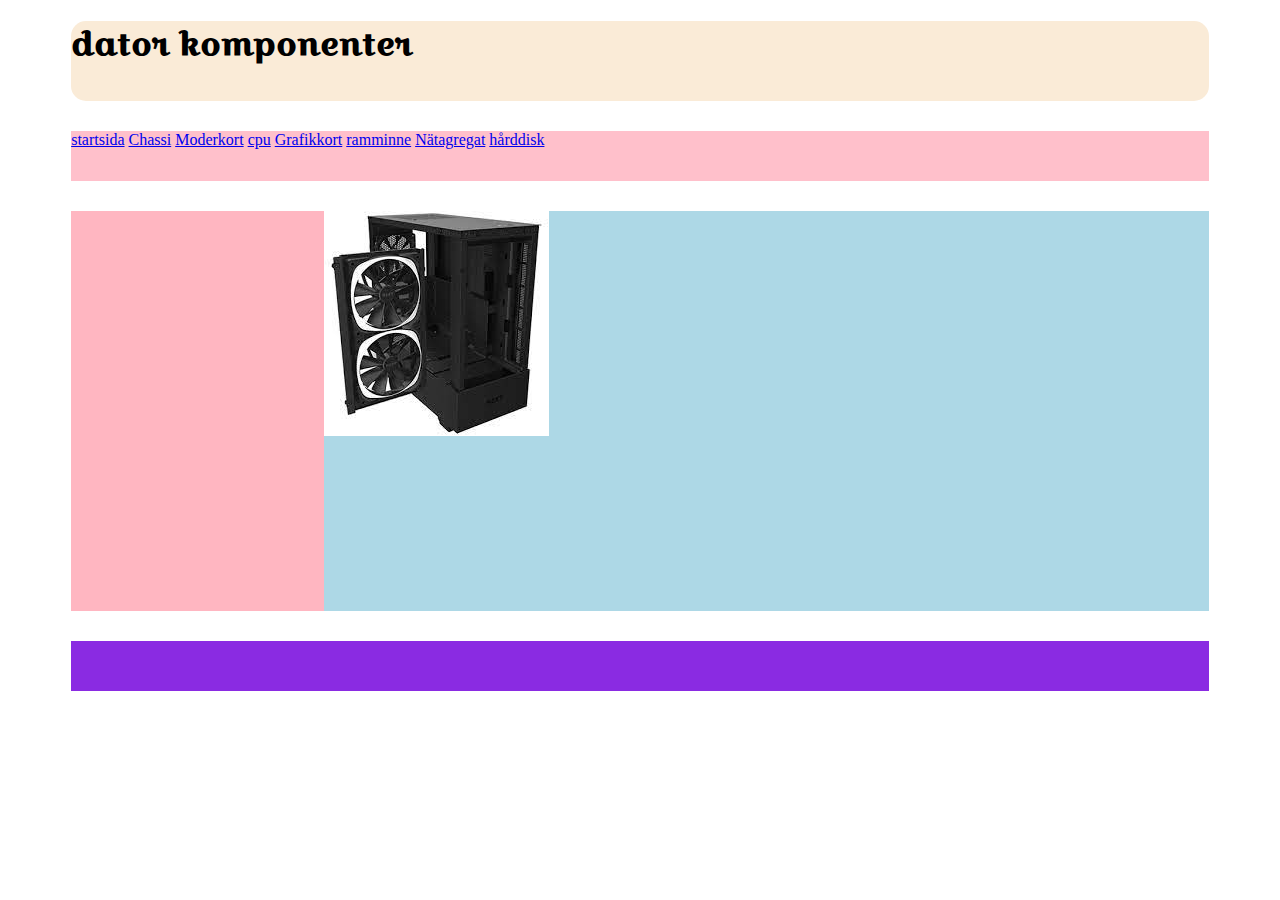
<file: chassi.html>
<!DOCTYPE html>
<html lang="en">
<head>
    <link rel="stylesheet" href="style.css">
    <meta charset="UTF-8">
    <meta name="viewport" content="width=device-width, initial-scale=1.0">
    <title>Document</title>
    <link rel="preconnect" href="https://fonts.googleapis.com">
<link rel="preconnect" href="https://fonts.gstatic.com" crossorigin>
<link href="https://fonts.googleapis.com/css2?family=Croissant+One&display=swap" rel="stylesheet">
</head>
<body>



<header><h1>dator komponenter</h1></header>

<nav>
    <a href="index.html">startsida</a>
<a href="chassi.html">Chassi</a>
<a href="moderkort.html">Moderkort</a>
<a href="cpu.html">cpu</a>
<a href="gpu.html">Grafikkort</a>
<a href="ramminne.html">ramminne</a>
<a href="pcu.html">Nätagregat</a>
<a href="hdd.html">hårddisk</a>
</nav>

<div id="container">
    <aside></aside>
    <main><img src="chassi.jpg" alt=""></main>
</div>


<footer></footer>
    
</body>
</html>
</file>
<file: style.css>
header{
    font-family: 'Croissant One', cursive;
    background-color: antiquewhite;
height: 80px;
width: 90%;
border-radius: 15px;
margin-bottom: 30px;
margin-left: 5%;
margin-right: 5%;
}




nav{
 background-color: pink;
height: 50px;
width: 90%;
margin-left: 5%;
margin-right: 5%;
margin-bottom: 30px;

}


#container{
    display:flex
}

aside{
    background-color: lightpink;
height: 400px;
width: 20%;
margin-left: 5%;
margin-bottom: 30px;
}
main{
    background-color: lightblue;
height: 400px;
width: 70%;
margin-right: 5%;
margin-bottom: 30px;
}

footer{
    background-color: blueviolet;
    height: 50px;
    width: 90%;
    margin-left: 5%;
margin-right: 5%;
}
</file>
